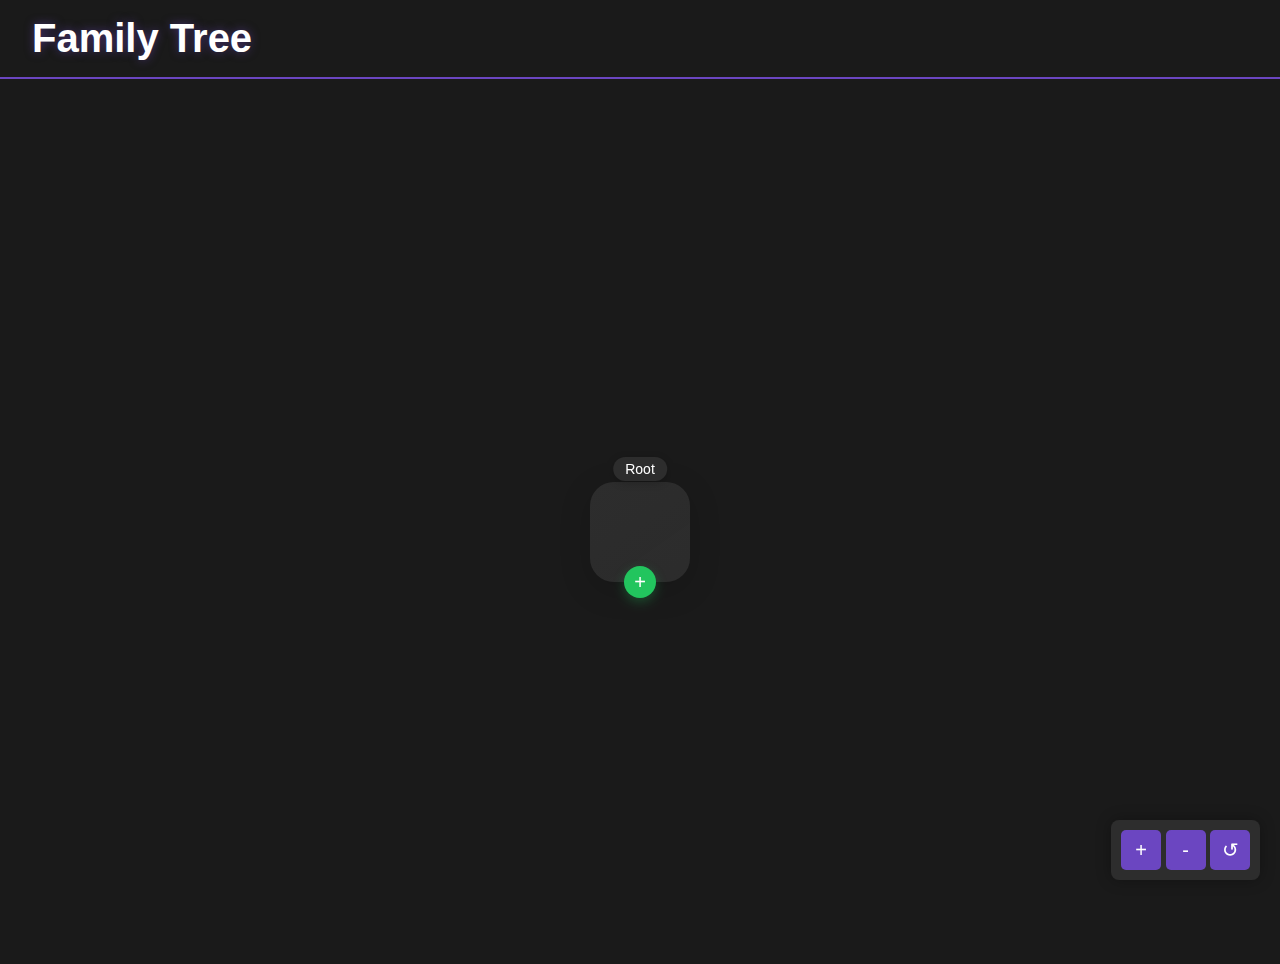
<file: index.html>
<!DOCTYPE html>
<html lang="en">
<head>
    <meta charset="UTF-8">
    <meta name="viewport" content="width=device-width, initial-scale=1.0, user-scalable=no">
    <title>Modern Family Tree</title>
    <link rel="stylesheet" href="styles.css">
</head>
<body>
    <!-- Main container for the family tree -->
    <div class="container">
        <div class="tree-container">
            <div class="tree-header">
                <h1>Family Tree</h1>
            </div>
            <div id="family-tree"></div>
        </div>
        
        <!-- Modal for adding new family members -->
        <div id="add-member-modal" class="modal">
            <div class="modal-content">
                <h2>Add Family Member</h2>
                <form id="member-form">
                    <div class="photo-upload-container">
                        <label for="photo" class="photo-upload-label">
                            Upload Photo
                        </label>
                        <input type="file" id="photo" accept="image/*">
                    </div>
                    <input type="text" id="name" placeholder="Name" required>
                    <input type="date" id="birthDate" required>
                    <input type="text" id="location" placeholder="Location">
                    <textarea id="notes" placeholder="Additional Notes"></textarea>
                    
                    <div class="relationship-buttons">
                        <button type="button" class="relationship-btn" data-relation="parent">Parent</button>
                        <button type="button" class="relationship-btn" data-relation="child">Child</button>
                        <button type="button" class="relationship-btn" data-relation="sibling">Sibling</button>
                    </div>
                    
                    <button type="submit" class="submit-btn">Add Member</button>
                </form>
            </div>
        </div>
    </div>
    <script src="script.js"></script>
</body>
</html>
</file>
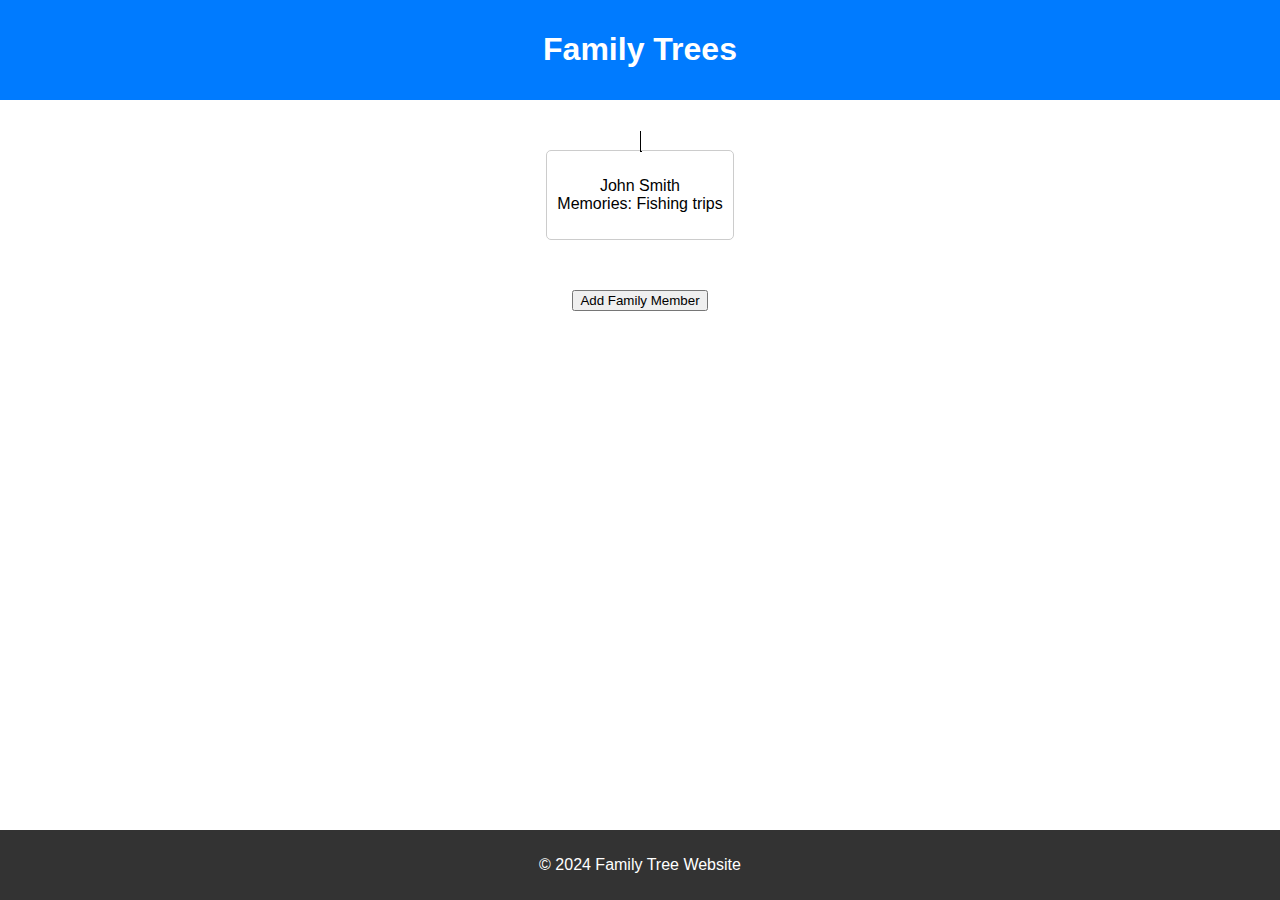
<file: trees.html>
<!DOCTYPE html>
<html lang="en">

<head>
    <meta charset="UTF-8">
    <title>Family Trees</title>
    <link rel="stylesheet" href="trees.css">
</head>

<body>
    <header>
        <h1>Family Trees</h1>
    </header>
    <main>
        <div class="tree-container">
            <div class="generation generation-root">
                <div class="family-member" id="root-member">
                    <p>John Smith<br>Memories: Fishing trips</p>
                </div>
            </div>
            <div class="generation generation-child">
                <!-- New members will be added here -->
            </div>
        </div>


        <button onclick="addMemberForm()">Add Family Member</button>



        <div id="add-member-form" style="display:none;">
            <div class="form-field">
                <label for="member-name">Name:</label>
                <input type="text" id="member-name" placeholder="Member Name">
            </div>
            <div class="form-field">
                <label for="member-memories">Memories:</label>
                <textarea id="member-memories" placeholder="Memories"></textarea>
            </div>
            <div class="form-field">
                <label for="member-image">Image:</label>
                <input type="file" id="member-image" accept="image/*">
            </div>

            <button onclick="addMemberToTree()">Add Member</button>
        </div>

    </main>
    <footer>
        <p>&copy; 2024 Family Tree Website</p>
    </footer>
    <script src="script.js"></script>
</body>

</html>
</file>
<file: styles.css>
/* Global Styles */
:root {
    --primary-color: #6b46c1;
    --background-color: #1a1a1a;
    --card-background: #2d2d2d;
    --text-color: #ffffff;
    --branch-color: #8b4513;
}

body {
    margin: 0;
    padding: 0;
    background-color: var(--background-color);
    color: var(--text-color);
    font-family: 'Arial', sans-serif;
}

/* Container Styles */
.container {
    padding: 2rem;
    min-height: 100vh;
    overflow: hidden;
    position: relative;
}

/* Family Tree Styles */
#family-tree {
    display: flex;
    flex-direction: column;
    align-items: center;
    padding: 2rem;
    position: relative;
    width: fit-content;
    min-height: 100vh;
    height: auto;
}

.children-container {
    display: flex;
    flex-direction: column;
    align-items: center;
    width: fit-content;
    margin-top: 2rem;
    min-width: min-content;
    height: fit-content;
    position: relative;
}

.children-container .horizontal-container {
    display: flex;
    flex-direction: row;
    justify-content: center;
    gap: 3rem;
    width: fit-content;
    position: relative;
    margin: 1rem 0;
    align-items: flex-start;
    height: fit-content;
}

.sibling-container {
    display: flex;
    flex-direction: row;
    justify-content: center;
    gap: 3rem;
    margin: 2rem 0;
    width: 100%;
}

/* Member Card Styles */
.member-card {
    background: linear-gradient(145deg, var(--card-background), rgba(45, 45, 45, 0.95));
    border-radius: 24px;
    width: 100px;
    height: 100px;
    padding: 0;
    margin: 2rem 0;
    box-shadow: 0 8px 32px rgba(0, 0, 0, 0.15);
    transition: all 0.3s cubic-bezier(0.4, 0, 0.2, 1);
    position: relative;
    z-index: 4;
    display: flex;
    flex-direction: column;
    align-items: center;
    justify-content: center;
    cursor: pointer;
    overflow: visible;
}

.member-image-container {
    width: 100%;
    height: 100%;
    border-radius: 24px;
    overflow: hidden;
    position: relative;
}

.member-photo {
    width: 100%;
    height: 100%;
    object-fit: cover;
}

.member-name-container {
    position: absolute;
    top: -25px;
    left: 50%;
    transform: translateX(-50%);
    background: var(--card-background);
    padding: 4px 12px;
    border-radius: 12px;
    z-index: 5;
    white-space: nowrap;
    box-shadow: 0 2px 8px rgba(0, 0, 0, 0.2);
    margin-bottom: 10px;
}

.member-name {
    color: white;
    font-size: 14px;
    text-align: center;
    display: block;
    padding: 0 4px;
}

.member-card:hover {
    transform: translateY(-5px);
    box-shadow: 0 0 20px rgba(107, 70, 193, 0.4);
}

.member-card.sibling {
    margin: 2rem 0;
}

.member-card.child {
    margin-top: 2rem;
}

.member-card.parent {
    margin-bottom: 2rem;
}

/* Add Member Button Styles */
.add-member-btn {
    background: #22c55e;
    border: none;
    border-radius: 50%;
    width: 32px;
    height: 32px;
    color: white;
    cursor: pointer;
    position: absolute;
    bottom: -16px;
    left: 50%;
    transform: translateX(-50%);
    transition: all 0.2s cubic-bezier(0.4, 0, 0.2, 1);
    z-index: 4;
    display: flex;
    align-items: center;
    justify-content: center;
    font-size: 20px;
    box-shadow: 0 4px 12px rgba(34, 197, 94, 0.3);
}

.add-member-btn:hover {
    transform: translateX(-50%) scale(1.1);
    animation: buttonBounce 0.5s ease;
}

@keyframes buttonBounce {
    0%, 100% { transform: translateX(-50%) scale(1.1); }
    50% { transform: translateX(-50%) scale(1.2); }
}

/* Modal Styles */
.modal {
    display: none;
    position: fixed;
    top: 0;
    left: 0;
    width: 100%;
    height: 100%;
    background: rgba(0, 0, 0, 0.7);
    z-index: 1000;
}

.modal-content {
    background: var(--card-background);
    padding: 2rem;
    border-radius: 15px;
    max-width: 500px;
    margin: 50px auto;
    position: relative;
}

/* Form Styles */
form input, form textarea {
    width: 100%;
    padding: 12px;
    margin: 0.75rem 0;
    border: 2px solid rgba(107, 70, 193, 0.2);
    border-radius: 12px;
    background: rgba(0, 0, 0, 0.2);
    color: var(--text-color);
    transition: all 0.3s ease;
}

form input:focus, form textarea:focus {
    border-color: var(--primary-color);
    outline: none;
    box-shadow: 0 0 0 3px rgba(107, 70, 193, 0.1);
}

.relationship-buttons {
    display: flex;
    gap: 1rem;
    margin: 1rem 0;
}

.relationship-btn {
    flex: 1;
    padding: 0.5rem;
    border: none;
    border-radius: 5px;
    cursor: pointer;
    transition: all 0.3s ease;
    background: var(--card-background);
    color: var(--text-color);
    border: 2px solid var(--primary-color);
}

.relationship-btn.active {
    background: var(--primary-color);
    transform: scale(1.05);
}

.submit-btn {
    width: 100%;
    padding: 0.75rem;
    background: var(--primary-color);
    color: white;
    border: none;
    border-radius: 5px;
    cursor: pointer;
    margin-top: 1rem;
}

/* Container Header Styles */
.tree-container {
    position: relative;
    width: 100%;
    height: calc(100vh - 100px);
    overflow: hidden;
    background: var(--background-color);
    margin-top: 100px;
}

.tree-container:active {
    cursor: grabbing;
}

.tree-header {
    position: fixed;
    top: 0;
    left: 0;
    width: 100%;
    background: var(--background-color);
    z-index: 1000;
    padding: 1rem 2rem;
    border-bottom: 2px solid var(--primary-color);
}

.tree-header h1 {
    font-size: 2.5rem;
    color: var(--text-color);
    text-shadow: 0 0 10px rgba(107, 70, 193, 0.5);
    margin: 0;
    display: inline-block;
}

/* Update SVG Container Styles */
.svg-container {
    position: absolute;
    top: 0;
    left: 0;
    width: 100%;
    height: 100%;
    pointer-events: none;
    z-index: 2;
    overflow: visible;
}

.connection-svg {
    position: absolute;
    width: 100%;
    height: 100%;
    overflow: visible;
    left: 0;
    top: 0;
    transform-origin: 0 0;
}

.connection-path {
    stroke: #86efac;
    stroke-width: 2;
    fill: none;
    filter: none;
    opacity: 0.7;
    animation: drawLine 1.5s ease forwards;
    stroke-linecap: round;
    stroke-linejoin: round;
    pointer-events: none;
    vector-effect: non-scaling-stroke;
}

.glow-path {
    stroke: #86efac;
    stroke-width: 4;
    fill: none;
    filter: blur(2px);
    opacity: 0.2;
    animation: drawLine 1.5s ease forwards;
    pointer-events: none;
    vector-effect: non-scaling-stroke;
}

@keyframes drawLine {
    0% {
        stroke-dasharray: 1000;
        stroke-dashoffset: 1000;
        opacity: 0;
    }
    50% {
        opacity: 0.5;
    }
    100% {
        stroke-dasharray: 1000;
        stroke-dashoffset: 0;
        opacity: 1;
    }
}

@keyframes glowPulse {
    0% {
        filter: blur(6px) brightness(1);
        opacity: 0.4;
    }
    50% {
        filter: blur(8px) brightness(1.5);
        opacity: 0.6;
    }
    100% {
        filter: blur(6px) brightness(1);
        opacity: 0.4;
    }
}

.glow-path {
    animation: drawLine 1.5s ease forwards, glowPulse 2s ease-in-out infinite;
}

/* Add new container styles */
.horizontal-container {
    display: flex;
    flex-direction: row;
    justify-content: center;
    gap: 5rem;
    width: fit-content;
    position: relative;
    align-items: flex-start;
}

.member-wrapper {
    display: flex;
    flex-direction: column;
    align-items: center;
    position: relative;
    width: fit-content;
    margin: 0 2rem;
}

.children-container .horizontal-container {
    margin-top: 4rem;
    justify-content: center;
    gap: 3rem;
}

/* Add zoom controls */
.zoom-controls {
    position: fixed;
    bottom: 20px;
    right: 20px;
    z-index: 1001;
    background: var(--card-background);
    padding: 10px;
    border-radius: 8px;
    box-shadow: 0 0 15px rgba(0, 0, 0, 0.3);
}

.zoom-btn {
    background: var(--primary-color);
    border: none;
    border-radius: 5px;
    width: 40px;
    height: 40px;
    color: white;
    font-size: 20px;
    cursor: pointer;
    transition: all 0.3s ease;
}

.zoom-btn:hover {
    transform: scale(1.1);
    background: var(--primary-color);
}

/* Add scale indicator */
.scale-indicator {
    position: fixed;
    bottom: 20px;
    left: 20px;
    z-index: 1001;
}

/* Update viewport styles */
.viewport {
    position: absolute;
    top: 0;
    left: 0;
    width: 100%;
    height: 100%;
    transform-origin: center;
    cursor: grab;
    transform-style: preserve-3d;
}

/* Update family tree styles */
#family-tree {
    position: absolute;
    top: 50%;
    left: 50%;
    transform: translate(-50%, -50%);
    min-height: auto;
    height: fit-content;
    padding: 2rem;
    width: fit-content;
    display: flex;
    flex-direction: column;
    align-items: center;
}

/* Add specific styles for sibling children containers */
.member-wrapper .member-wrapper .children-container {
    height: auto;
    position: relative;
    top: 0;
}

/* Add these rules to align children at the same level */
.children-container[data-level] {
    margin-top: 4rem !important;
}

.member-wrapper[data-level] {
    align-self: flex-start;
}

.horizontal-container {
    align-items: flex-start;
}

/* Ensure consistent vertical spacing */
.children-container {
    margin-top: 4rem;
}

/* Add generation container styles */
.generation-container {
    display: flex;
    flex-direction: row;
    justify-content: center;
    gap: 5rem;
    width: fit-content;
    margin-top: 4rem;
    position: relative;
    align-items: flex-start;
}

.generation-container[data-level] {
    margin-top: 4rem !important;
}

.card-wrapper {
    display: flex;
    flex-direction: column;
    align-items: center;
    position: relative;
    width: fit-content;
    min-width: 200px;
    margin: 0;
}

.horizontal-container {
    justify-content: space-around;
    width: fit-content;
    min-width: max-content;
}

/* Update horizontal container spacing */
.horizontal-container {
    display: flex;
    flex-direction: row;
    justify-content: center;
    gap: 5rem;
    width: fit-content;
    position: relative;
    align-items: flex-start;
}

/* Update generation container spacing */
.generation-container {
    display: flex;
    flex-direction: row;
    justify-content: center;
    gap: 5rem;
    width: fit-content;
    margin-top: 4rem;
    position: relative;
}

/* Update card wrapper spacing */
.card-wrapper {
    display: flex;
    flex-direction: column;
    align-items: center;
    position: relative;
    width: fit-content;
    min-width: 200px;
    margin: 0;
}

/* Add minimum spacing between sibling groups */
.member-wrapper {
    margin: 0 2rem;
}

/* Ensure consistent spacing at all levels */
.children-container .horizontal-container,
.generation-container[data-level],
.horizontal-container[data-level] {
    gap: 5rem !important;
    margin: 4rem 0;
}

/* Add styles for parent-children grouping */
.parent-children-group {
    display: flex;
    flex-direction: row;
    gap: 3rem;
    position: relative;
    align-items: flex-start;
    margin-top: 0;
}

.generation-container {
    display: flex;
    flex-direction: row;
    justify-content: space-around;
    width: 100%;
    gap: 2rem;
    margin-top: 4rem;
    position: relative;
}

/* Info Modal Styles */
.info-modal {
    display: none;
    position: fixed;
    top: 0;
    left: 0;
    width: 100%;
    height: 100%;
    background: rgba(0, 0, 0, 0.8);
    z-index: 1000;
    backdrop-filter: blur(5px);
}

.info-modal-content {
    background: var(--card-background);
    border-radius: 24px;
    padding: 2rem;
    max-width: 500px;
    width: 90%;
    position: absolute;
    top: 50%;
    left: 50%;
    transform: translate(-50%, -50%);
    color: white;
    box-shadow: 0 8px 32px rgba(0, 0, 0, 0.2);
}

.info-modal-header {
    display: flex;
    align-items: center;
    margin-bottom: 2rem;
}

.info-modal-photo {
    width: 100px;
    height: 100px;
    border-radius: 50%;
    margin-right: 1.5rem;
    object-fit: cover;
}

.info-modal-name {
    font-size: 24px;
    margin: 0;
}

.info-modal-details {
    margin-top: 1.5rem;
}

.info-modal-details p {
    margin: 0.5rem 0;
    font-size: 16px;
}

.close-modal-btn {
    position: absolute;
    top: 1rem;
    right: 1rem;
    background: none;
    border: none;
    color: white;
    font-size: 24px;
    cursor: pointer;
}

/* Add styles for photo upload input */
.photo-upload-container {
    margin: 1.5rem 0;
    text-align: center;
}

.photo-upload-label {
    display: inline-flex;
    align-items: center;
    justify-content: center;
    padding: 12px 24px;
    background: var(--primary-color);
    color: white;
    border-radius: 12px;
    cursor: pointer;
    transition: all 0.3s cubic-bezier(0.4, 0, 0.2, 1);
    font-weight: 500;
}

.photo-upload-label:hover {
    background: #5a32b0;
    transform: translateY(-2px);
}

#photo {
    display: none;
}

/* Update modal content to accommodate photo upload */
.modal-content {
    max-width: 500px;
    width: 90%;
}

/* Quick Info Tooltip */
.quick-info {
    position: absolute;
    top: -10px;
    left: 50%;
    transform: translateX(-50%) translateY(-100%) scale(0.95);
    background: var(--card-background);
    padding: 12px;
    border-radius: 12px;
    min-width: 200px;
    opacity: 0;
    visibility: hidden;
    transition: all 0.3s cubic-bezier(0.4, 0, 0.2, 1);
    box-shadow: 0 8px 32px rgba(0, 0, 0, 0.15);
    pointer-events: none;
}

.member-card:hover .quick-info {
    opacity: 1;
    visibility: visible;
    transform: translateX(-50%) translateY(-100%) scale(1);
}

.quick-info::after {
    content: '';
    position: absolute;
    bottom: -8px;
    left: 50%;
    transform: translateX(-50%);
    border-left: 8px solid transparent;
    border-right: 8px solid transparent;
    border-top: 8px solid var(--card-background);
}

/* Update empty root styles */
.empty-root {
    height: 100px;
    display: flex;
    flex-direction: column;
    justify-content: center;
}

.empty-root p {
    position: absolute;
    top: -25px;
    left: 50%;
    transform: translateX(-50%);
    background: var(--card-background);
    padding: 4px 12px;
    border-radius: 12px;
    font-size: 14px;
    margin: 0;
    white-space: nowrap;
    box-shadow: 0 2px 8px rgba(0, 0, 0, 0.2);
}
</file>
<file: trees.css>
body {
    font-family: 'Arial', sans-serif;
    margin: 0;
    padding: 0;
    text-align: center;
    display: flex;
    flex-direction: column;
    min-height: 100vh;
}

header {
    background-color: #007bff;
    color: white;
    padding: 10px 0;
}

main {
    flex: 1;
    padding: 20px;
    display: flex;
    flex-direction: column;
    align-items: center;
}

footer {
    background-color: #333;
    color: white;
    padding: 10px 0;
    width: 100%;
}

.family-member {
    position: relative;
    border: 1px solid #ccc;
    border-radius: 5px;
    padding: 10px;
    margin: 10px;
    display: inline-flex;
    flex-direction: column;
    align-items: center;
}

.family-member::after {
    content: '';
    position: absolute;
    top: -20px;
    left: 50%;
    border-left: 1px solid #000;
    border-bottom: 1px solid #000;
    width: 1px;
    height: 20px;
}

#add-member-form {
    margin-top: 20px;
    text-align: left;
}

.form-field {
    margin-bottom: 10px;
    display: flex;
    flex-direction: column;
}

.form-field label {
    margin-bottom: 5px;
}

.member-image {
    width: 100px;
    /* Fixed width */
    height: 100px;
    /* Fixed height */
    object-fit: cover;
    /* Ensures the image covers the area without distorting aspect ratio */
    border-radius: 50%;
    /* Optional: makes the image circular */
    margin-bottom: 10px;
}



.tree-container {
    position: relative;
    width: 100%;
    text-align: center;
}

.generation {
    display: flex;
    justify-content: center;
    margin: 20px 0;
}
</file>
